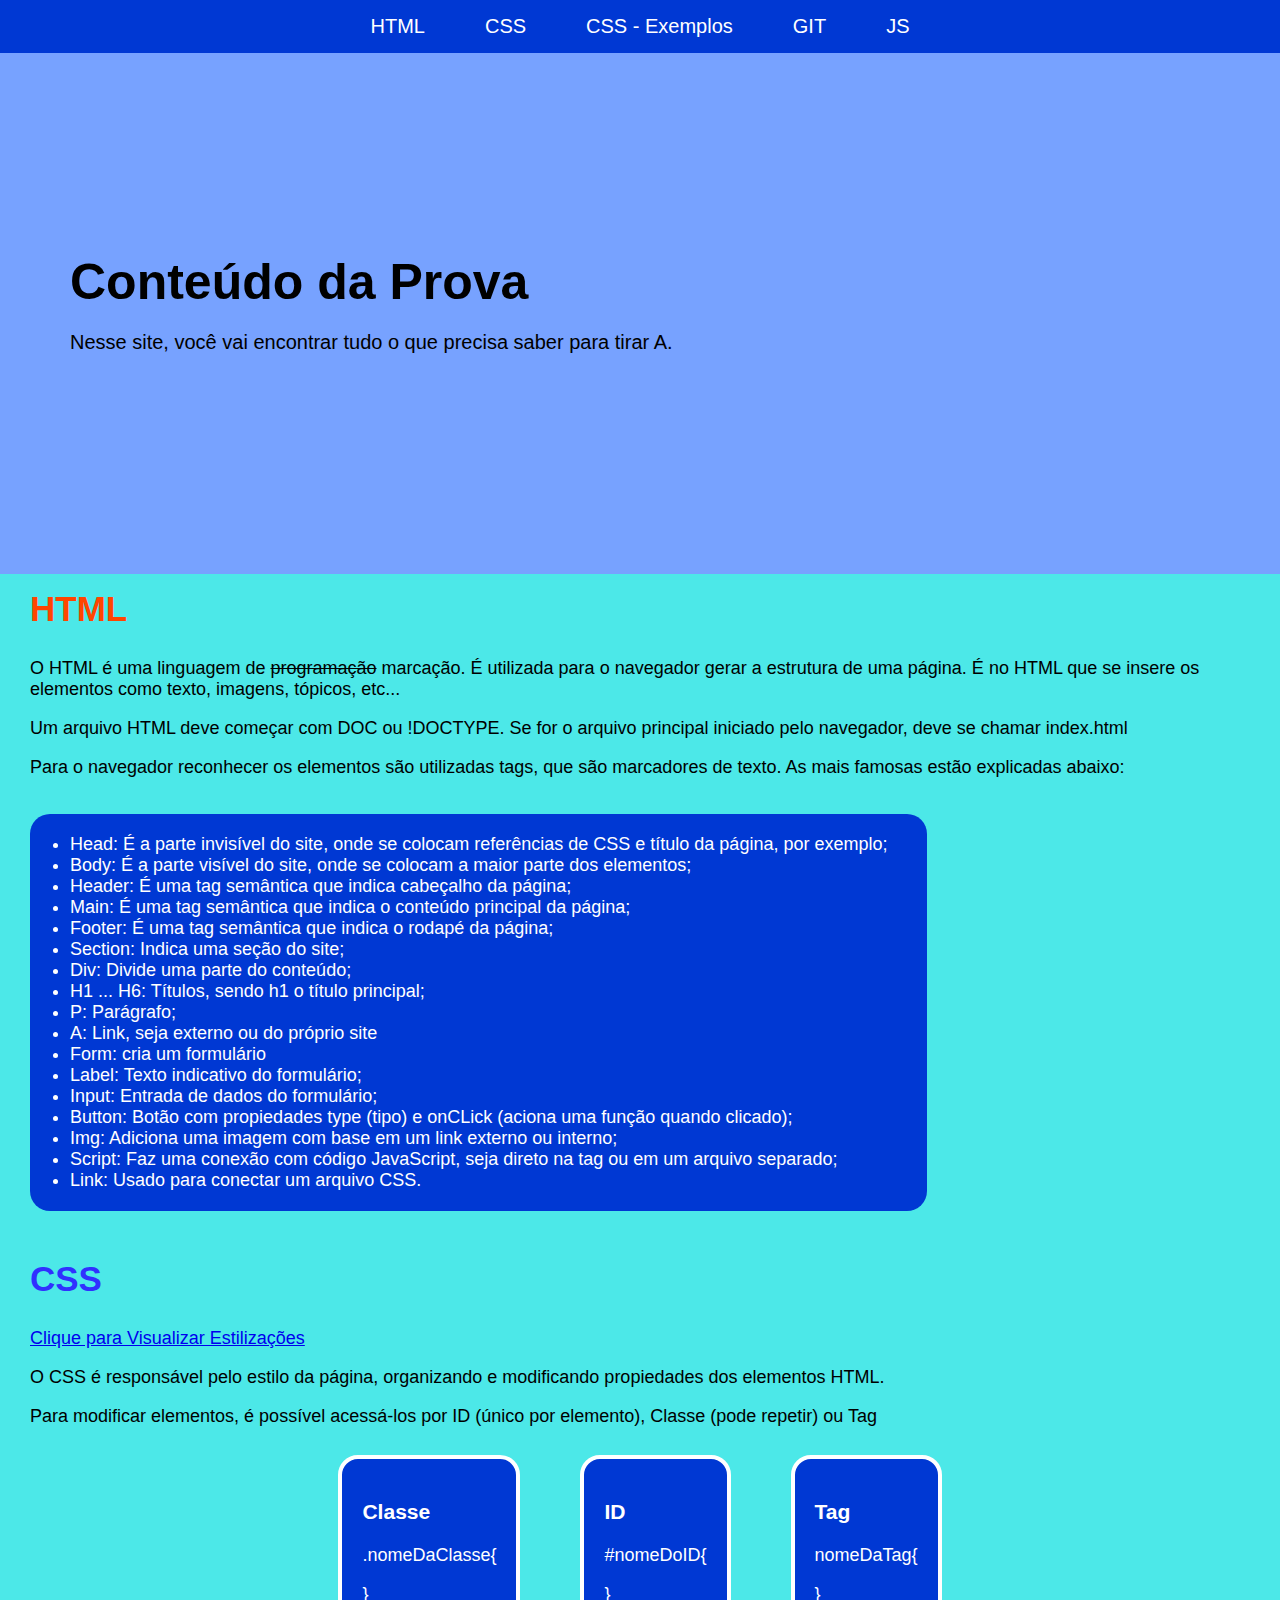
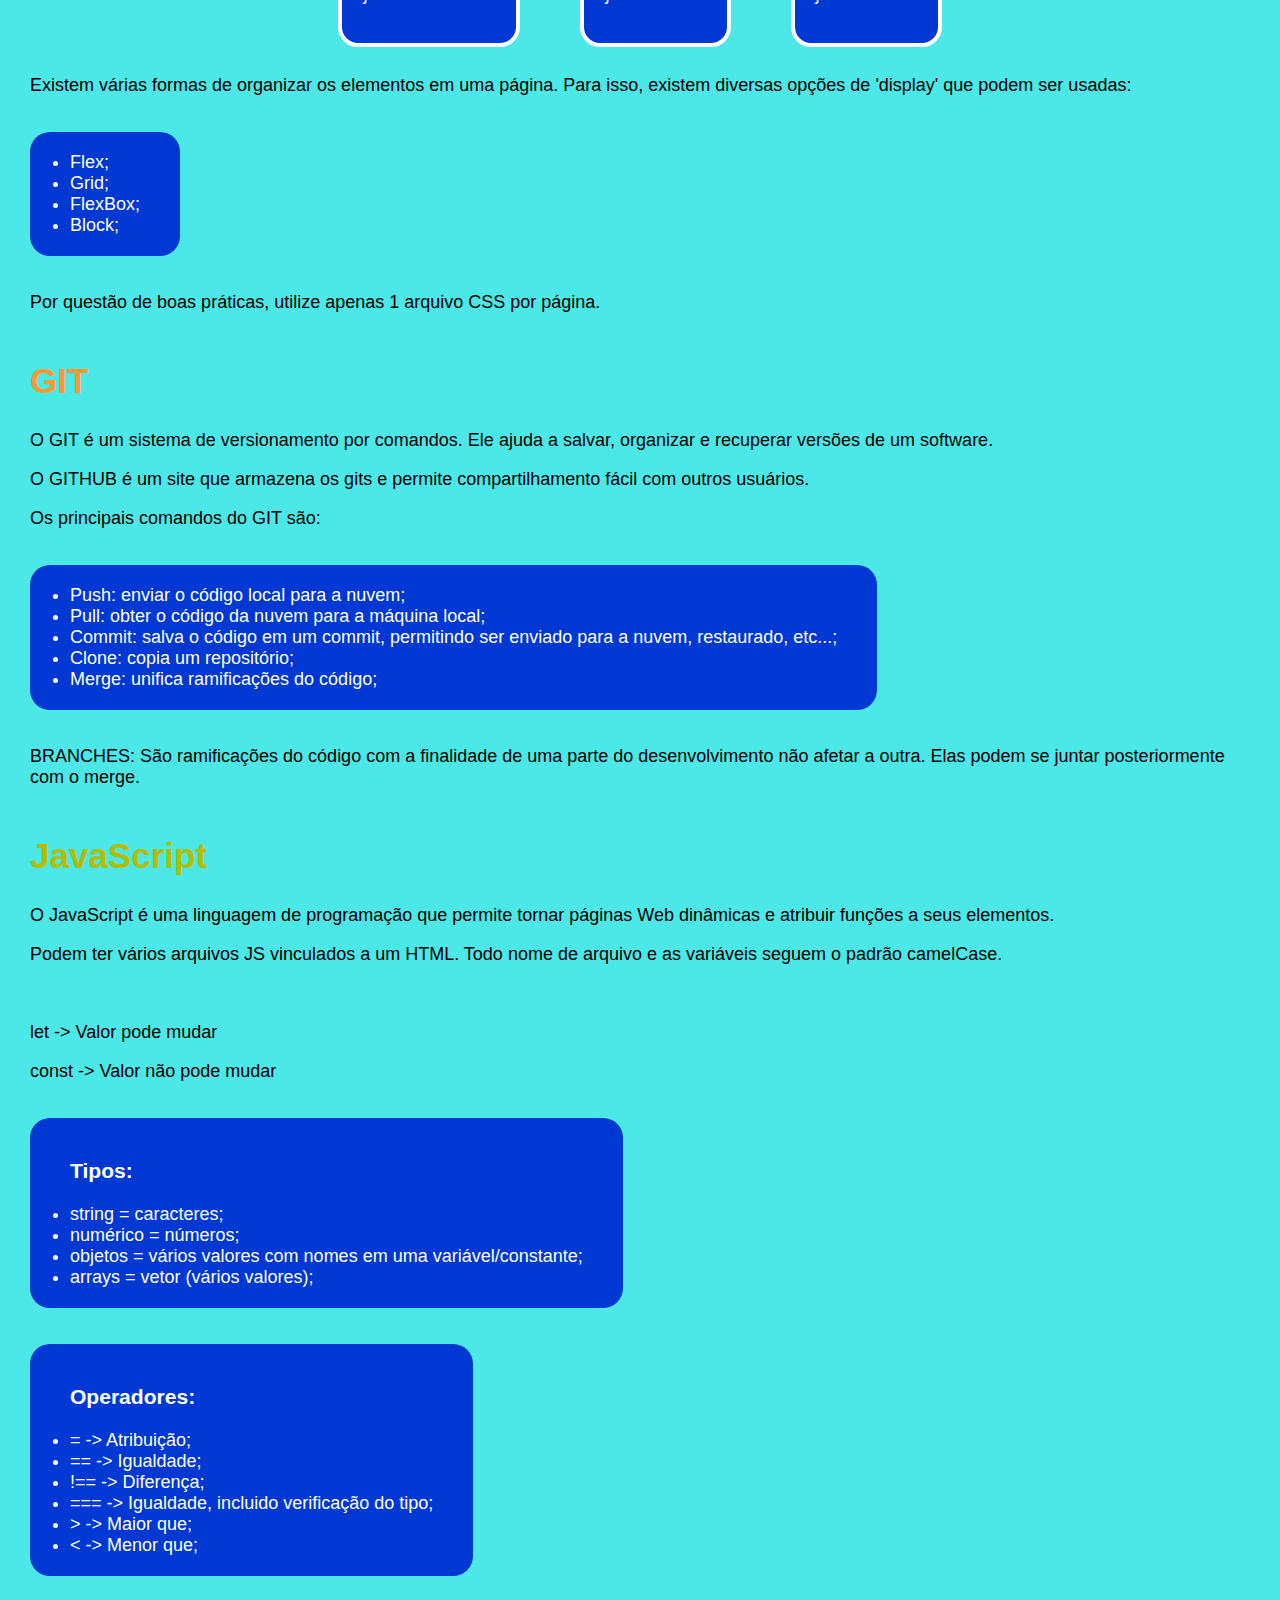
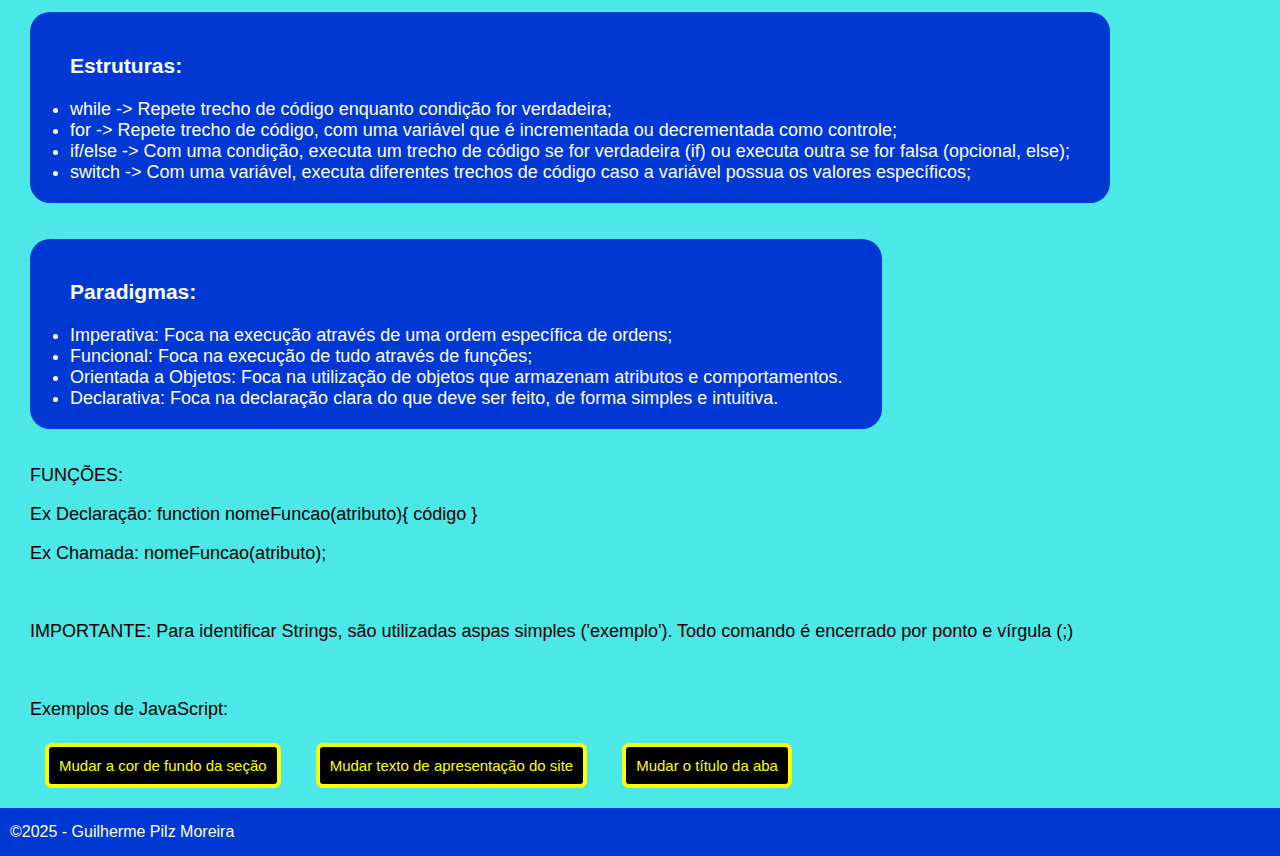
<file: index.html>
<!DOCTYPE html>
<html lang="pt-BR">
<head>
    <meta charset="UTF-8">
    <meta name="viewport" content="width=device-width, initial-scale=1.0">
    <title>Conteúdo da Prova - Prog. de Aplicativos</title>
    <link rel="stylesheet" href="style/style.css">
    <script src="scripts/script.js"></script>
</head>
<body>

    <header>
        <div id="navbar">
            <a href="#conteudoHTML">HTML</a>
            <a href="#conteudoCSS">CSS</a>
            <a href="/estilos.html">CSS - Exemplos</a>
            <a href="#conteudoGIT">GIT</a>
            <a href="#conteudoJS">JS</a>
        </div>
    </header>

    <main>
        <section id="boasVindas">
            <h1>Conteúdo da Prova</h1>
            <p id="textoApresentacao">Nesse site, você vai encontrar tudo o que precisa saber para tirar A.</p>
        </section>
        <section class="padraoSecao" id="conteudoHTML">
            <h2>HTML</h2>
            <p>O HTML é uma linguagem de <del>programação</del> marcação. É utilizada para o navegador gerar a estrutura de uma página. É no HTML que se insere os elementos como texto, imagens, tópicos, etc...</p>
            <p>Um arquivo HTML deve começar com DOC ou !DOCTYPE. Se for o arquivo principal iniciado pelo navegador, deve se chamar index.html</p>
            <p>Para o navegador reconhecer os elementos são utilizadas tags, que são marcadores de texto. As mais famosas estão explicadas abaixo:</p>
            <div>
                <ul class="quadradoLista">
                    <li>Head: É a parte invisível do site, onde se colocam referências de CSS e título da página, por exemplo;</li>
                    <li>Body: É a parte visível do site, onde se colocam a maior parte dos elementos;</li>
                    <li>Header: É uma tag semântica que indica cabeçalho da página;</li>
                    <li>Main: É uma tag semântica que indica o conteúdo principal da página;</li>
                    <li>Footer: É uma tag semântica que indica o rodapé da página;</li>
                    <li>Section: Indica uma seção do site;</li>
                    <li>Div: Divide uma parte do conteúdo;</li>
                    <li>H1 ... H6: Títulos, sendo h1 o título principal;</li>
                    <li>P: Parágrafo;</li>
                    <li>A: Link, seja externo ou do próprio site</li>
                    <li>Form: cria um formulário</li>
                    <li>Label: Texto indicativo do formulário;</li>
                    <li>Input: Entrada de dados do formulário;</li>
                    <li>Button: Botão com propiedades type (tipo) e onCLick (aciona uma função quando clicado);</li>
                    <li>Img: Adiciona uma imagem com base em um link externo ou interno;</li>
                    <li>Script: Faz uma conexão com código JavaScript, seja direto na tag ou em um arquivo separado;</li>
                    <li>Link: Usado para conectar um arquivo CSS.</li>
                </ul>
            </div>
        </section>

        <section class="padraoSecao" id="conteudoCSS">
            <h2>CSS</h2>
            <a href="/estilos.html">Clique para Visualizar Estilizações</a>
            <p>O CSS é responsável pelo estilo da página, organizando e modificando propiedades dos elementos HTML.</p>
            <p>Para modificar elementos, é possível acessá-los por ID (único por elemento), Classe (pode repetir) ou Tag</p>
            <div class="elementosLadoALado" id="demonstracoesAcessos">
                <div class="acesso">
                    <h3>Classe</h3>
                    <p>.nomeDaClasse{</p>
                    <p>}</p>
                </div>
                <div class="acesso">
                    <h3>ID</h3>
                    <p>#nomeDoID{</p>
                    <p>}</p>
                </div>
                <div class="acesso">
                    <h3>Tag</h3>
                    <p>nomeDaTag{</p>
                    <p>}</p>
                </div>
            </div>

            <p>Existem várias formas de organizar os elementos em uma página. Para isso, existem diversas opções de 'display' que podem ser usadas:</p>
            <div class="elementosLadoALado">
                <ul class="quadradoLista">
                    <li>Flex;</li>
                    <li>Grid;</li>
                    <li>FlexBox;</li>
                    <li>Block;</li>
                </ul>
            </div>

            <p>Por questão de boas práticas, utilize apenas 1 arquivo CSS por página.</p>
        </section>

        <section class="padraoSecao" id="conteudoGIT">
            <h2>GIT</h2>
            <p>O GIT é um sistema de versionamento por comandos. Ele ajuda a salvar, organizar e recuperar versões de um software.</p>
            <p>O GITHUB é um site que armazena os gits e permite compartilhamento fácil com outros usuários.</p>
            <p>Os principais comandos do GIT são:</p>
            <div class="elementosLadoALado">
                <ul class="quadradoLista">
                    <li>Push: enviar o código local para a nuvem;</li>
                    <li>Pull: obter o código da nuvem para a máquina local;</li>
                    <li>Commit: salva o código em um commit, permitindo ser enviado para a nuvem, restaurado, etc...;</li>
                    <li>Clone: copia um repositório;</li>
                    <li>Merge: unifica ramificações do código;</li>
                </ul>
            </div>
            <p>BRANCHES: São ramificações do código com a finalidade de uma parte do desenvolvimento não afetar a outra. Elas podem se juntar posteriormente com o merge.</p>
        </section>

        <section class="padraoSecao" id="conteudoJS">
            <h2>JavaScript</h2>
            <p>O JavaScript é uma linguagem de programação que permite tornar páginas Web dinâmicas e atribuir funções a seus elementos.</p>
            <p>Podem ter vários arquivos JS vinculados a um HTML. Todo nome de arquivo e as variáveis seguem o padrão camelCase.</p>
            <br>
            <p>let -> Valor pode mudar</p>
            <p>const -> Valor não pode mudar</p>
            <div class="elementosLadoALado">
                <ul class="quadradoLista">
                    <h3>Tipos:</h3>
                    <li>string = caracteres;</li>
                    <li>numérico = números;</li>
                    <li>objetos = vários valores com nomes em uma variável/constante;</li>
                    <li>arrays = vetor (vários valores);</li>
                </ul>
            </div>
            <div class="elementosLadoALado">
                <ul class="quadradoLista">
                    <h3>Operadores:</h3>
                    <li>= -> Atribuição;</li>
                    <li>== -> Igualdade;</li>
                    <li>!== -> Diferença;</li>
                    <li>=== -> Igualdade, incluido verificação do tipo;</li>
                    <li>> -> Maior que;</li>
                    <li>< -> Menor que;</li>
                </ul>
            </div>
            <div class="elementosLadoALado">
                <ul class="quadradoLista">
                    <h3>Estruturas:</h3>
                    <li>while -> Repete trecho de código enquanto condição for verdadeira;</li>
                    <li>for -> Repete trecho de código, com uma variável que é incrementada ou decrementada como controle;</li>
                    <li>if/else -> Com uma condição, executa um trecho de código se for verdadeira (if) ou executa outra se for falsa (opcional, else);</li>
                    <li>switch -> Com uma variável, executa diferentes trechos de código caso a variável possua os valores específicos;</li>
                </ul>
            </div>
            <div class="elementosLadoALado">
                <ul class="quadradoLista">
                    <h3>Paradigmas:</h3>
                    <li>Imperativa: Foca na execução através de uma ordem específica de ordens;</li>
                    <li>Funcional: Foca na execução de tudo através de funções;</li>
                    <li>Orientada a Objetos: Foca na utilização de objetos que armazenam atributos e comportamentos.</li>
                    <li>Declarativa: Foca na declaração clara do que deve ser feito, de forma simples e intuitiva.</li>
                </ul>
            </div>
            <p>FUNÇÕES: </p> 
            <p>Ex Declaração: function nomeFuncao(atributo){ código }</p>
            <p>Ex Chamada: nomeFuncao(atributo);</p>
            <br>
            <p>IMPORTANTE: Para identificar Strings, são utilizadas aspas simples ('exemplo'). Todo comando é encerrado por ponto e vírgula (;)</p>
            <br>
            <p>Exemplos de JavaScript:</p>
            <button type="button" onclick="mudarCorJS()" class="botaoAcao">Mudar a cor de fundo da seção</button>
            <button type="button" onclick="mudarTextoApresentacao()" class="botaoAcao">Mudar texto de apresentação do site</button>
            <button type="button" onclick="mudarTitulo()" class="botaoAcao">Mudar o título da aba</button>
            
        </section>
    </main>

    <footer>
        <p>©2025 - Guilherme Pilz Moreira</p>
    </footer>
    
</body>
</html>
</file>
<file: style/style.css>
body{
    margin: 0;
    font-family: 'Segoe UI', Tahoma, Geneva, Verdana, sans-serif;
}


#navbar{
    display: flex;
    justify-content: center;
    background-color: rgb(0, 56, 211);
}
#navbar a{
    margin: 15px 30px;
    font-size: 20px;
    color: white;
    text-decoration: none;
}

#boasVindas{
    background-color: rgb(119, 162, 255);
    padding: 200px 70px;
    font-size: 20px;
}
#boasVindas h1{
    margin: 0;
    font-size: 50px;
}

.padraoSecao{
    background-color: rgb(76, 232, 232);
    font-size: 18px;
    padding: 15px 30px;
}

.padraoSecao h2{
    font-size: 35px;
    margin-top: 0;
}

#conteudoHTML h2{
    color: orangered;
    
}

#conteudoHTML div{
    display: flex;
}

.quadradoLista{
    background-color: rgb(0, 56, 211);
    border-radius: 20px;
    padding: 20px 40px;
    color: white;
}

#conteudoCSS h2{
    color: rgb(48, 48, 255);
}

.elementosLadoALado{
    display: flex;
    
}

#demonstracoesAcessos{
    justify-content: center;
}

.acesso{
    background-color: rgb(0, 56, 211);
    color: white;
    border-radius: 20px;
    padding: 20px;
    border: solid 4px white;
    margin: 10px 30px;
}

#conteudoGIT h2{
    color: rgb(255, 151, 48);
}

#conteudoJS h2{
    color: rgb(181, 187, 0);
}

.botaoAcao{
    font-size: 15px;
    border: solid 4px yellow;
    background-color: black;
    color: yellow;
    border-radius: 7px;
    padding: 10px;
    margin: 5px 15px;
}

footer{
    background-color: rgb(0, 56, 211);
    color: white;
    padding: 15px 10px;
}

footer p{
    margin: 0;
}
</file>
